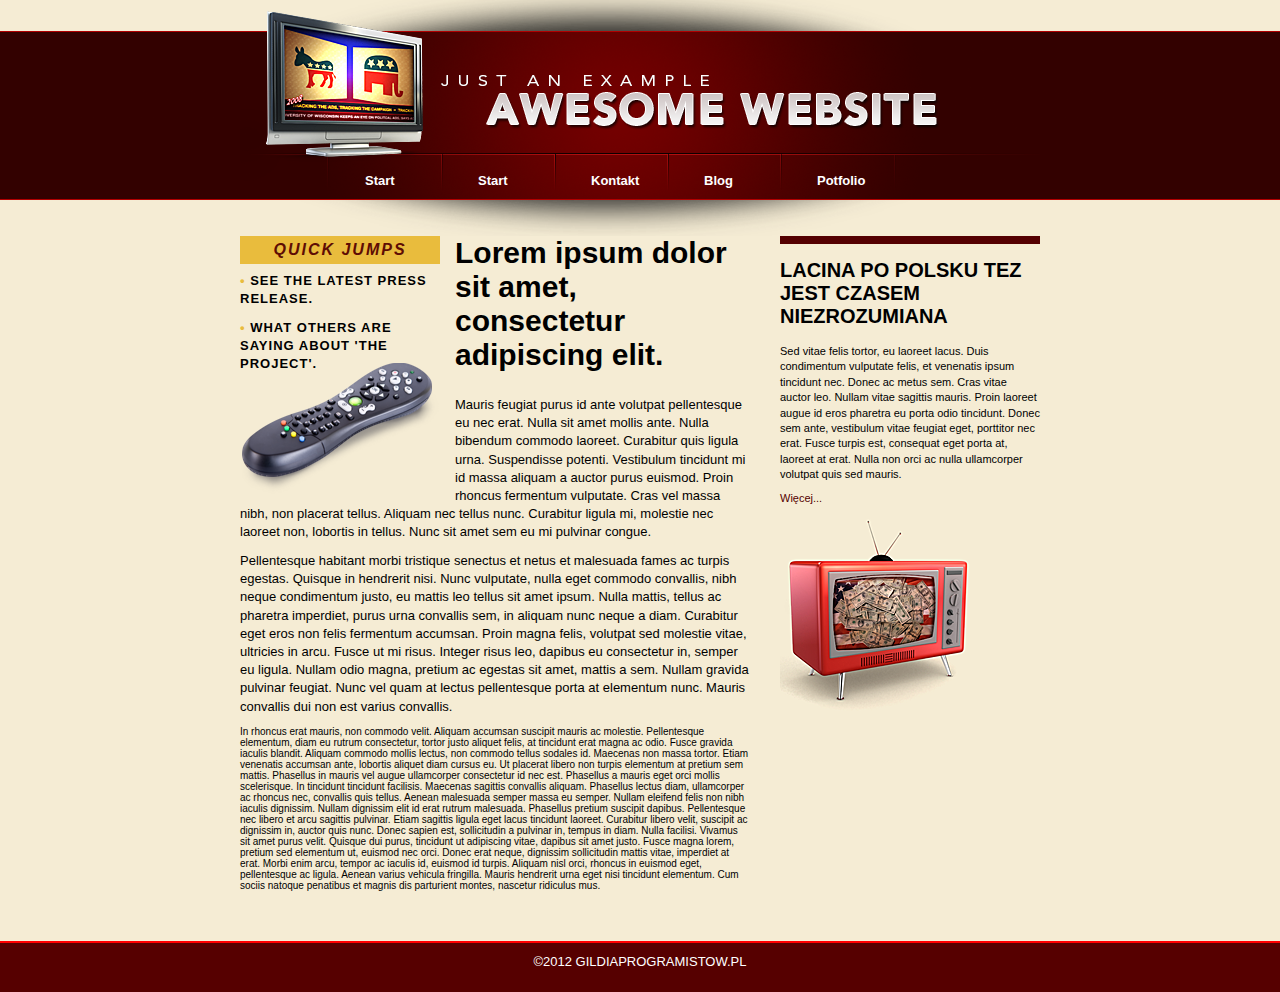
<file: layout_trick/index.html>
<!DOCTYPE html PUBLIC "-//W3C//DTD XHTML 1.0 Transitional//EN" "http://www.w3.org/TR/xhtml1/DTD/xhtml1-transitional.dtd">
<html xmlns="http://www.w3.org/1999/xhtml">
<head>
<meta http-equiv="Content-Type" content="text/html; charset=utf-8" />
<title>LayoutCiecie</title>
<link rel="stylesheet" type="text/css" href="style.css" />
</head>

<body>

	<div id="page-wrap">

	<ul id="nav">
    	<li><a href="#">Start</a></li>
        <li><a href="#">Start</a></li>
        <li><a href="#">Kontakt</a></li>
        <li><a href="#">Blog</a></li>
        <li><a href="#">Potfolio</a></li>
	</ul>
    
    <div id="main-content">
    
    <div id="left-col">
				<div id="quick-jumps">
					<h3>Quick Jumps</h3>
					<p><a href="#"><span>&bull;</span> See the latest press release.</a></p>
					<p><a href="#"><span>&bull;</span> What others are saying about 'the project'.</a></p>
				</div>
    
    
    <h1>Lorem ipsum dolor sit amet, consectetur adipiscing elit.</h1>
    
	<p>Mauris feugiat purus id ante volutpat pellentesque eu nec erat. Nulla sit amet mollis ante. Nulla bibendum commodo laoreet. Curabitur quis ligula urna. Suspendisse potenti. Vestibulum tincidunt mi id massa aliquam a auctor purus euismod. Proin rhoncus fermentum vulputate. Cras vel massa nibh, non placerat tellus. Aliquam nec tellus nunc. Curabitur ligula mi, molestie nec laoreet non, lobortis in tellus. Nunc sit amet sem eu mi pulvinar congue. </p>

	<p>Pellentesque habitant morbi tristique senectus et netus et malesuada fames ac turpis egestas. Quisque in hendrerit nisi. Nunc vulputate, nulla eget commodo convallis, nibh neque condimentum justo, eu mattis leo tellus sit amet ipsum. Nulla mattis, tellus ac pharetra imperdiet, purus urna convallis sem, in aliquam nunc neque a diam. Curabitur eget eros non felis fermentum accumsan. Proin magna felis, volutpat sed molestie vitae, ultricies in arcu. Fusce ut mi risus. Integer risus leo, dapibus eu consectetur in, semper eu ligula. Nullam odio magna, pretium ac egestas sit amet, mattis a sem. Nullam gravida pulvinar feugiat. Nunc vel quam at lectus pellentesque porta at elementum nunc. Mauris convallis dui non est varius convallis. </p>

 In rhoncus erat mauris, non commodo velit. Aliquam accumsan suscipit mauris ac molestie. Pellentesque elementum, diam eu rutrum consectetur, tortor justo aliquet felis, at tincidunt erat magna ac odio. Fusce gravida iaculis blandit. Aliquam commodo mollis lectus, non commodo tellus sodales id. Maecenas non massa tortor. Etiam venenatis accumsan ante, lobortis aliquet diam cursus eu. Ut placerat libero non turpis elementum at pretium sem mattis. Phasellus in mauris vel augue ullamcorper consectetur id nec est. Phasellus a mauris eget orci mollis scelerisque. In tincidunt tincidunt facilisis. 

 Maecenas sagittis convallis aliquam. Phasellus lectus diam, ullamcorper ac rhoncus nec, convallis quis tellus. Aenean malesuada semper massa eu semper. Nullam eleifend felis non nibh iaculis dignissim. Nullam dignissim elit id erat rutrum malesuada. Phasellus pretium suscipit dapibus. Pellentesque nec libero et arcu sagittis pulvinar. Etiam sagittis ligula eget lacus tincidunt laoreet. Curabitur libero velit, suscipit ac dignissim in, auctor quis nunc. Donec sapien est, sollicitudin a pulvinar in, tempus in diam. Nulla facilisi. Vivamus sit amet purus velit. Quisque dui purus, tincidunt ut adipiscing vitae, dapibus sit amet justo. Fusce magna lorem, pretium sed elementum ut, euismod nec orci. Donec erat neque, dignissim sollicitudin mattis vitae, imperdiet at erat. 

 Morbi enim arcu, tempor ac iaculis id, euismod id turpis. Aliquam nisl orci, rhoncus in euismod eget, pellentesque ac ligula. Aenean varius vehicula fringilla. Mauris hendrerit urna eget nisi tincidunt elementum. Cum sociis natoque penatibus et magnis dis parturient montes, nascetur ridiculus mus. 
 
     </div> <!-- END left-col -->
     <div id="right-col">
     <h2>LACINA PO POLSKU TEZ JEST CZASEM NIEZROZUMIANA</h2>
     <p> Sed vitae felis tortor, eu laoreet lacus. Duis condimentum vulputate felis, et venenatis ipsum tincidunt nec. Donec ac metus sem. Cras vitae auctor leo. Nullam vitae sagittis mauris. Proin laoreet augue id eros pharetra eu porta odio tincidunt. Donec sem ante, vestibulum vitae feugiat eget, porttitor nec erat. Fusce turpis est, consequat eget porta at, laoreet at erat. Nulla non orci ac nulla ullamcorper volutpat quis sed mauris.</p>
     <p><a href="#">Więcej...</a></p>
     <img src="images/telewizor.png" alt="tv"/>
     
     </div> <!-- END right-col -->
     
     <div class="clear"></div>
     </div> <!-- END main-content -->
     </div> <!-- END page-wrap -->
 	
    <div id="footer">
    <p>&copy;2012 gildiaprogramistow.pl<p>
    </div>
    

    
</body>
</html>
</file>
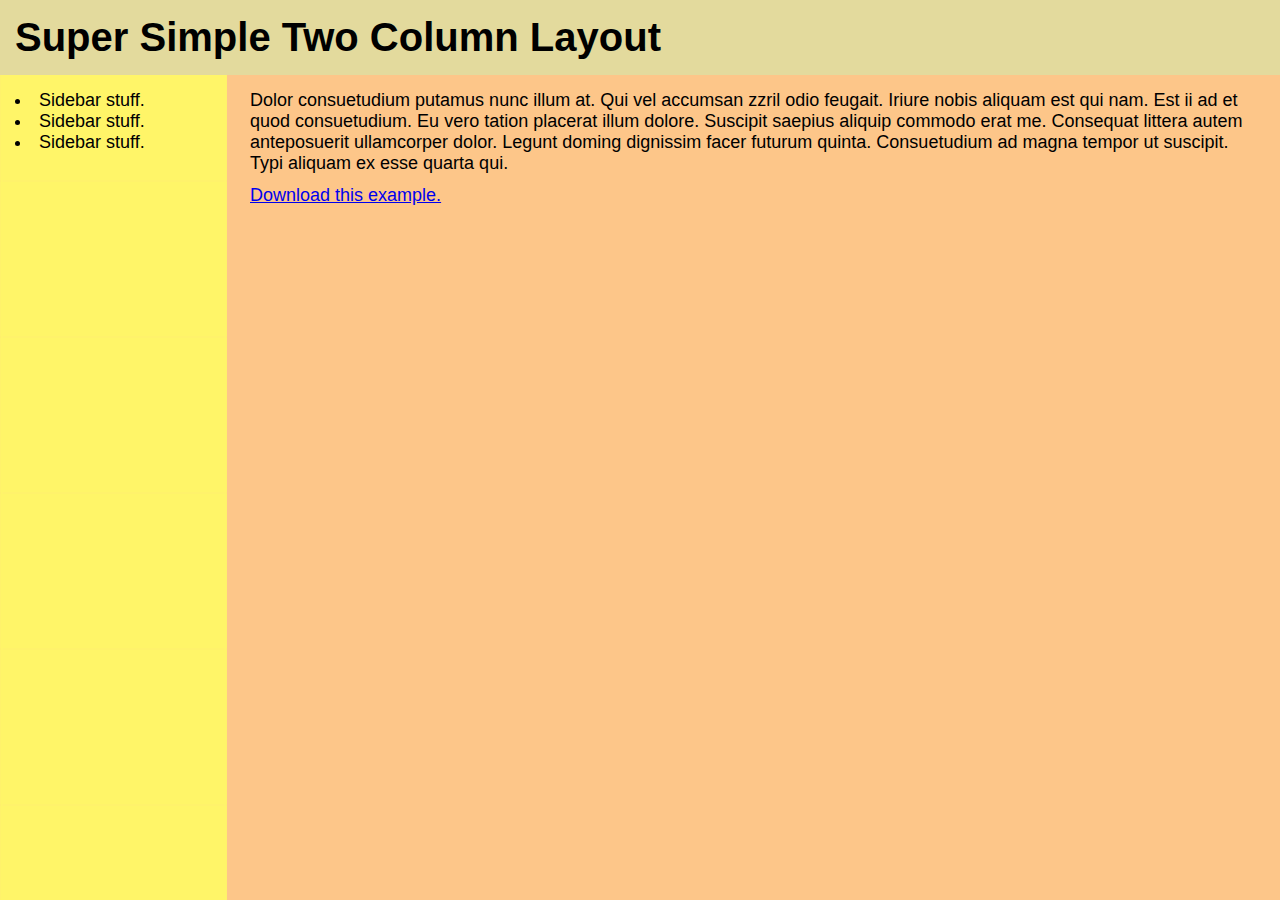
<file: sidebar/sidebar.html>
<!DOCTYPE html PUBLIC "-//W3C//DTD XHTML 1.0 Transitional//EN" "http://www.w3.org/TR/xhtml1/DTD/xhtml1-transitional.dtd">
<html xmlns="http://www.w3.org/1999/xhtml">
<head>
<meta http-equiv="Content-Type" content="text/html; charset=utf-8" />

<title>Untitled Document</title>
<link rel="stylesheet" type="text/css" href="style.css" />
</head>

<div id="header">
		<h1>Super Simple Two Column Layout</h1>
	</div>
	
	<div id="content">
		<div id="sidebar">
			<ul>
				<li>Sidebar stuff.</li>
				<li>Sidebar stuff.</li>
				<li>Sidebar stuff.</li>
			</ul>
		</div>
		
		<div id="main-content">
			<p>Dolor consuetudium putamus nunc illum at. Qui vel accumsan zzril odio feugait. Iriure nobis aliquam est qui nam. Est ii ad et quod consuetudium. Eu vero tation placerat illum dolore. Suscipit saepius aliquip commodo erat me. Consequat littera autem anteposuerit ullamcorper dolor. Legunt doming dignissim facer futurum quinta. Consuetudium ad magna tempor ut suscipit. Typi aliquam ex esse quarta qui.</p>
			
			<br />
            <p><a href="http://css-tricks.com/examples/SuperSimpleTwoColumn.zip">Download this example.</a></p>
		</div>
		
		<div class="clear"></div>
	</div>
</html>
</file>
<file: layout_trick/style.css>
@charset "utf-8";
/* CSS Document */
* {
	margin: 0;
	padding: 0;
}

body {
	font-size: 62.5%;
	font-family: Arial, Helvetica, sans-serif;
	background: url(images/baner.png) repeat-x top #f5ecd4;
}

p{
	font-size: 1.3em;
	line-height: 1.4em;
	margin-bottom: 0.8em;
}

a { color: #540000; text-decoration: none; }
a:hover, a:active { text-decoration: underline; }

h1 { font-size: 3.0em; margin-bottom: 0.8em }
h2 { font-size: 2.0em; text-transform: Uppercase; margin-bottom: 0.8em;}
h3 {
	font-size: 1.6em;
	text-transform: uppercase;
	font-style: italic;
	letter-spacing: 2px; 
	background: #e9bc3d;
	color: #5e0d04;
	padding: 5px;
	margin-bottom: 0.5em;
	text-align: center;
}
	

.clear {clear: both; }

div#page-wrap {
	width: 800px;
	margin: 0 auto;
}

ul#nav {
	height: 236px;

	background: url(images/duzy_baner.png) no-repeat;
	list-style: none;
	padding-left: 125px;
}
	ul#nav li {
		display: inline;
		font-size: 1.3em;
	}
ul#nav li a{
	display: block;
	width: 113px;
	float: left;
	margin-top: 171px;
	color: white;
	padding-top: 2px;
	font-weight: bold;
	text-decoration: none;
}
ul#nav li a:hover, ul#nav li a:active {
	color: yellow;
}
div#main-content {
	padding-bottom: 50px;
}
div#main-content div#left-col {
	float: left;
	width: 510px;
}
div#main-content div#left-col div#quick-jumps {
	width: 200px;
	float: left;
	margin-right: 15px;
	background: url(images/pilot.png) bottom center no-repeat;
	padding-bottom:110px;
}
div#main-content div#left-col div#quick-jumps p {
				text-transform: uppercase;
				font-weight: bold;
				letter-spacing: 1px;
				}

div#main-content div#left-col div#quick-jumps p span {
					color: #e9bc3d;
				}
div#main-content div#left-col div#quick-jumps a {
	color: black;
}
div#main-content div#right-col {
	float: right;
	width: 260px;
	border-top: 8px solid #540000;
	padding-top: 15px;
}
div#main-content div#right-col p {
	font-size: 1.1em;
} 
div#footer {
	background: #560000;
	color: white;
	padding: 10px 0 10px 0;
	text-transform: uppercase;
	border-top: 2px solid red;
	text-align:center;
}
</file>
<file: sidebar/style.css>
@charset "utf-8";
/* CSS Document */
* {
	margin: 0;
	padding: 0;
}
#header {
	background: #e3da9d;
	padding: 15px 0 15px 15px;
}
body {
	font-size: 62.5%;
	font-family:Verdana, Geneva, sans-serif;
	background:url(images/sidebar-background.png) repeat-y left #fdc689;
}
h1 { font-size: 4.0em; }
p, li {font-size: 1.8em; }
.cleae {clear: both; }
#content {
	padding: 15px 30px 0 0;
}
#main-content {
	margin-left: 250px;

}
#sidebar {
	width: 145 px;
	float: left;
	padding: 0 0 0 15px;
}
#sidebar ul {
	list-style: inside;
}
</file>
